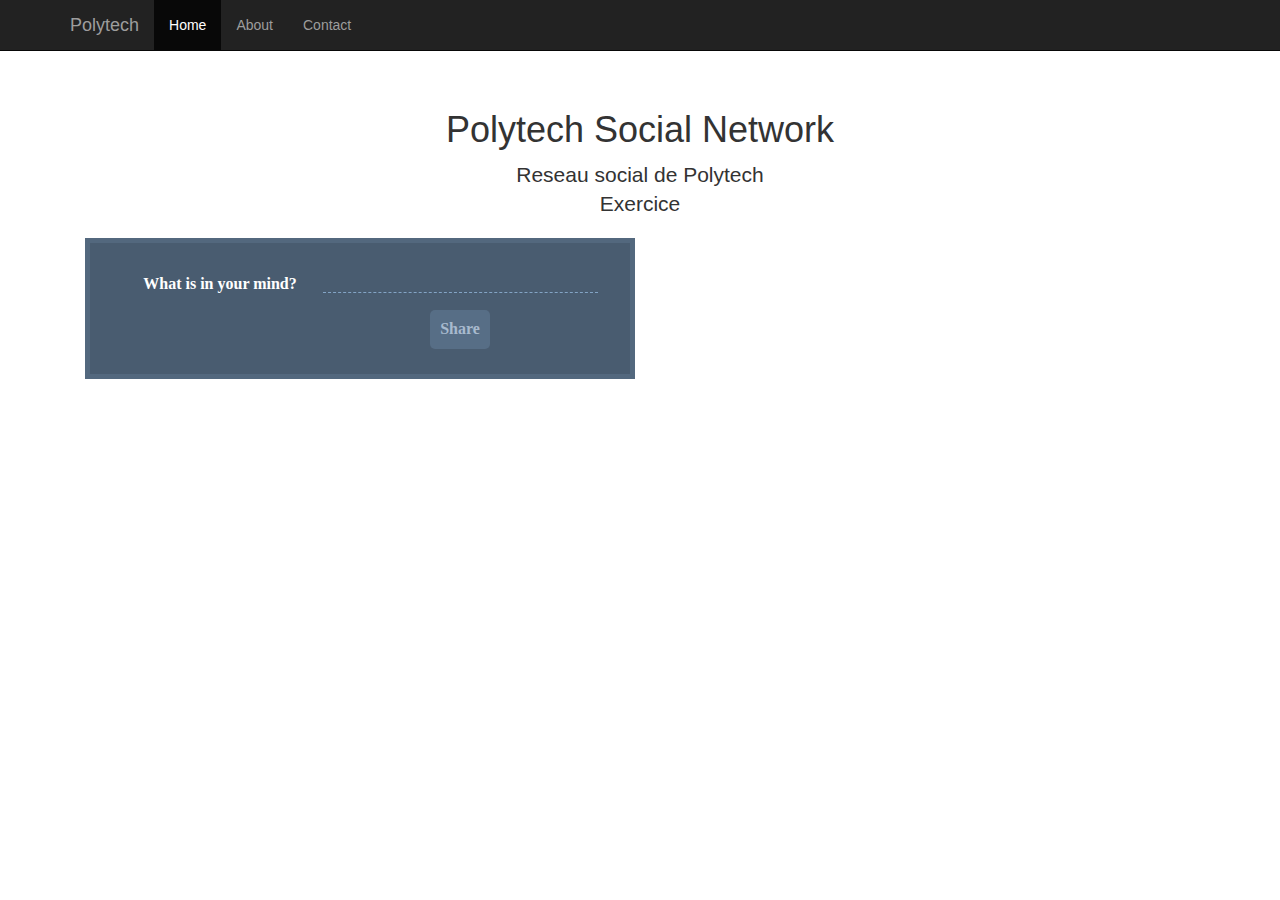
<file: src/main/webapp/index.html>
<!DOCTYPE html>
<html lang="en"
>


<head>
    <link rel="stylesheet" type="text/css" href="fileCSS.css">
    <meta charset="utf-8">
    <meta http-equiv="X-UA-Compatible" content="IE=edge">
    <meta name="viewport" content="width=device-width, initial-scale=1">
    <meta name="description" content="">
    <meta name="author" content="">
    <title>Starter Template for Bootstrap</title>

    <!-- Bootstrap core CSS -->
    <link href="https://maxcdn.bootstrapcdn.com/bootstrap/3.3.7/css/bootstrap.min.css" rel="stylesheet">

    <!-- Custom styles for this template -->
    <style>
        body {
            padding-top: 50px;
        }

        .starter-template {
            padding: 40px 15px;
            text-align: center;
        }
    </style>

    <!-- HTML5 shim and Respond.js IE8 support of HTML5 elements and media queries -->
    <!--[if lt IE 9]>
    <script src="https://oss.maxcdn.com/html5shiv/3.7.2/html5shiv.min.js"></script>
    <script src="https://oss.maxcdn.com/respond/1.4.2/respond.min.js"></script>
    <![endif]-->
</head>

<body>

<div class="navbar navbar-inverse navbar-fixed-top" role="navigation">
    <div class="container">
        <div class="navbar-header">
            <button type="button" class="navbar-toggle collapsed" data-toggle="collapse" data-target=".navbar-collapse">
                <span class="sr-only">Toggle navigation</span>
                <span class="icon-bar"></span>
                <span class="icon-bar"></span>
                <span class="icon-bar"></span>
            </button>
            <a class="navbar-brand" href="#">Polytech</a>
        </div>
        <div class="collapse navbar-collapse">
            <ul class="nav navbar-nav">
                <li class="active"><a href="#">Home</a></li>
                <li><a href="#about">About</a></li>
                <li><a href="#contact">Contact</a></li>
            </ul>
        </div><!--/.nav-collapse -->
    </div>
</div>

<div class="container">

    <div class="starter-template">

        <h1>Polytech Social Network</h1>
        <p class="lead">Reseau social de Polytech </br> Exercice</p>

        <form class="form-style-4" action="/share" method="POST">
            <label><!--for="content"-->
                <span>What is in your mind?</span><textarea name="content" onkeyup="adjust_textarea(this)" required="true"></textarea>
            </label>
            <label>
                <span>&nbsp;</span><input type="submit" value="Share" name="Share"/>
            </label>
        </form>



</div><!-- /.container -->

<script type="text/javascript">
    //auto expand textarea
    function adjust_textarea(h) {
        h.style.height = "20px";
        h.style.height = (h.scrollHeight)+"px";
    }

</script>

<!-- Bootstrap core JavaScript
================================================== -->
<!-- Placed at the end of the document so the pages load faster -->
<script src="https://ajax.googleapis.com/ajax/libs/jquery/1.11.1/jquery.min.js"></script>
<script src="https://maxcdn.bootstrapcdn.com/bootstrap/3.3.7/js/bootstrap.min.js"></script>
</body>
</html>
</file>
<file: src/main/webapp/fileCSS.css>
.form-style-4{
    width: 550px;
    font-size: 16px;
    background: #495C70;
    padding: 30px 30px 15px 30px;
    border: 5px solid #53687E;
}
.form-style-4 input[type=submit],
.form-style-4 input[type=button],
.form-style-4 input[type=text],
.form-style-4 input[type=email],
.form-style-4 textarea,
.form-style-4 label
{
    font-family: Georgia, "Times New Roman", Times, serif;
    font-size: 16px;
    color: #fff;

}
.form-style-4 label {
    display:block;
    margin-bottom: 10px;
}
.form-style-4 label > span{
    display: inline-block;
    float: left;
    width: 200px;
}
.form-style-4 input[type=text],
.form-style-4 input[type=email]
{
    background: transparent;
    border: none;
    border-bottom: 1px dashed #83A4C5;
    width: 275px;
    outline: none;
    padding: 0px 0px 0px 0px;
    font-style: italic;
}
.form-style-4 textarea{
    font-style: italic;
    padding: 0px 0px 0px 0px;
    background: transparent;
    outline: none;
    border: none;
    border-bottom: 1px dashed #83A4C5;
    width: 275px;
    overflow: hidden;
    resize:none;
    height:20px;
}

.form-style-4 textarea:focus,
.form-style-4 input[type=text]:focus,
.form-style-4 input[type=email]:focus,
.form-style-4 input[type=email] :focus
{
    border-bottom: 1px dashed #D9FFA9;
}

.form-style-4 input[type=submit],
.form-style-4 input[type=button]{
    background: #576E86;
    border: none;
    padding: 8px 10px 8px 10px;
    border-radius: 5px;
    color: #A8BACE;
}
.form-style-4 input[type=submit]:hover,
.form-style-4 input[type=button]:hover{
    background: #394D61;
}

.boutonLike {
    border-radius: 12px 0 12px 0;
    background: #478bf9;
    border: 110px;
    color: #070719;
    font: bold 12px Verdana;
    padding: 6px 0 6px 0;
    width:110px;
    cursor:pointer;
    text-transform:capitalize;
}

.form-style-9{
    max-width: 450px;
    background: #FAFAFA;
    padding: 30px;
    margin: 0px auto;
    box-shadow: 1px 1px 25px rgba(0, 0, 0, 0.35);
    border-radius: 5px;
    border: 2px solid #305A72;
    float: right;
    display: block;
}
.form-style-9 ul{
    padding:0;
    margin:0;
    list-style:none;
}
.form-style-9 ul li{
    display: block;
    margin-bottom: 10px;
    min-height: 35px;
}
.form-style-9 ul li  .field-style{
    box-sizing: border-box;
    -webkit-box-sizing: border-box;
    -moz-box-sizing: border-box;
    padding: 8px;
    outline: none;
    border: 1px solid #B0CFE0;
    -webkit-transition: all 0.30s ease-in-out;
    -moz-transition: all 0.30s ease-in-out;
    -ms-transition: all 0.30s ease-in-out;
    -o-transition: all 0.30s ease-in-out;

}.form-style-9 ul li  .field-style:focus{
     box-shadow: 0 0 5px #B0CFE0;
     border:1px solid #B0CFE0;
 }
.form-style-9 ul li .field-split{
    width: 49%;
}
.form-style-9 ul li .field-full{
    width: 100%;
}
.form-style-9 ul li input.align-left{
    float:left;
}
.form-style-9 ul li input.align-right{
    float:right;
}
.form-style-9 ul li textarea{
    width: 100%;
    height: 100px;
}
.form-style-9 ul li input[type="button"],
.form-style-9 ul li input[type="submit"] {
    -moz-box-shadow: inset 0px 1px 0px 0px #3985B1;
    -webkit-box-shadow: inset 0px 1px 0px 0px #3985B1;
    box-shadow: inset 0px 1px 0px 0px #3985B1;
    background-color: #216288;
    border: 1px solid #17445E;
    display: inline-block;
    cursor: pointer;
    color: #FFFFFF;
    padding: 8px 18px;
    text-decoration: none;
    font: 12px Arial, Helvetica, sans-serif;
}
.form-style-9 ul li input[type="button"]:hover,
.form-style-9 ul li input[type="submit"]:hover {
    background: linear-gradient(to bottom, #2D77A2 5%, #337DA8 100%);
    background-color: #28739E;
}
</file>
